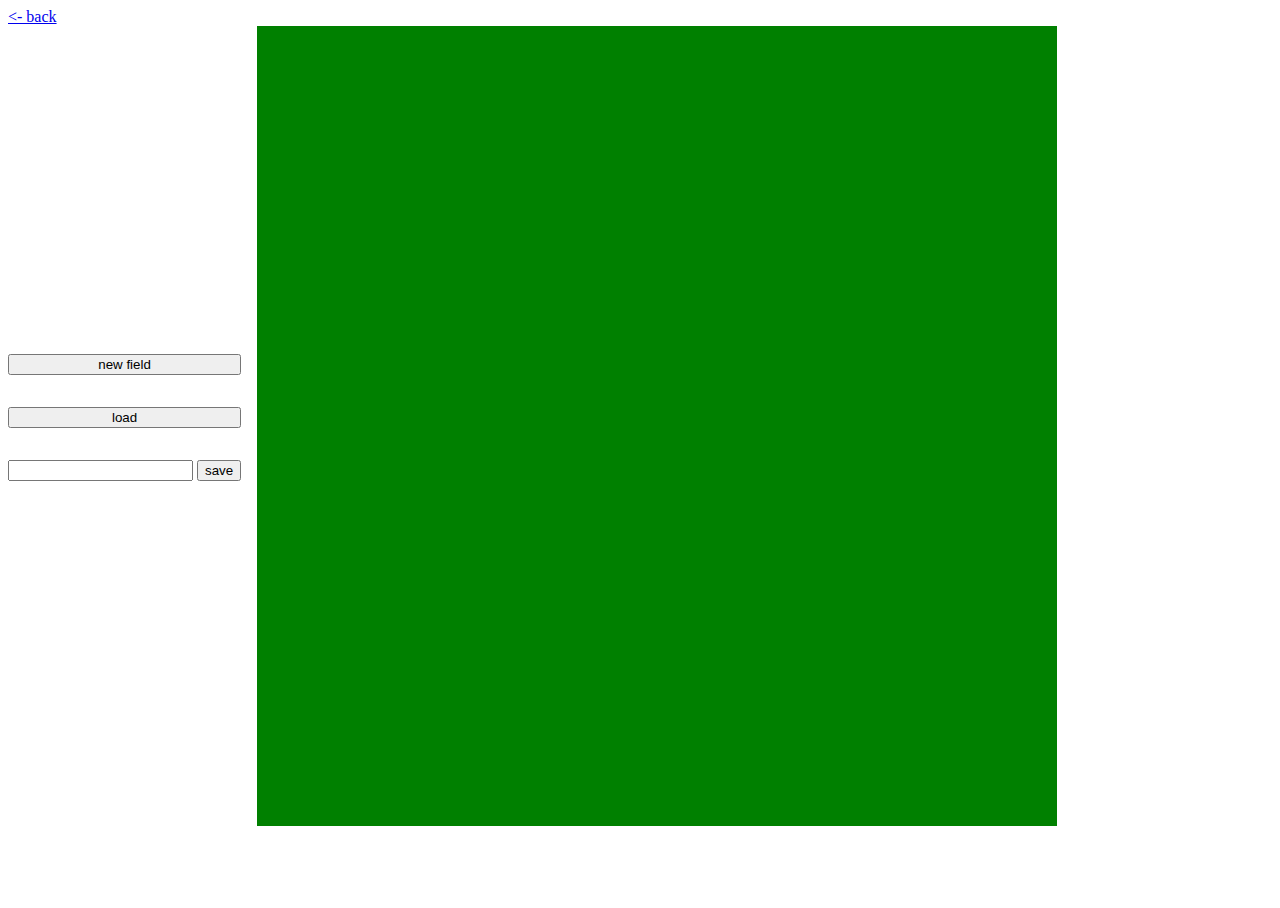
<file: src/editor.html>
﻿<!doctype html>
<html lang="en">
<head>
  <meta charset="UTF-8" />
  <title>Car track builder - editor</title>

  <link rel="stylesheet" href="field/field-style.css" />
  <link rel="stylesheet" href="editor-style.css" />
  <link rel="stylesheet" href="field/road-background.css" />
  <link rel="stylesheet" href="load-menu-style.css" />
  <script src="field/field-script.js" defer></script>
  <script src="editor-script.js" defer></script>
  <script src="save-and-load.js" defer></script>
</head>
<body>
<a href="index.html"><- back</a>
<div>
  <div id="control-wrapper">
    <button onclick="generateEmptyGrid()">new field</button>

    <button onclick="loadMenu()">load</button>

    <div>
      <div>
        <label>

          <input type="text" id="name">
        </label>
        <button onclick="save()">save</button>
      </div>
      <span id="saved">saved!</span>
    </div>



  </div>
  <div id="grid-wrapper">
    <div id="builder-grid" class="grid"></div>
  </div>
</div>


<div id="load-menu">select save</div>
</body>
</html>
</file>
<file: src/field/field-style.css>
﻿.field-common {
    width: 100%;
    height: 100%;
    background-size: cover;
    background-position: center;
    background-repeat: no-repeat;
}

.grass-field {
    background-color: green;
    animation: grass 3s steps(1) infinite;
}

@keyframes grass {
    0% {
        background-image: url("../../sprites/grass/grass0.png");
    }
    50% {
        background-image: url("../../sprites/grass/grass1.png");
    }
    100% {
        background-image: url("../../sprites/grass/grass2.png");
    }
}

.water-field {
    background-color: blue;
    animation: water 3s steps(1) infinite;
}

@keyframes water {
    0% {
        background-image: url("../../sprites/water/water1.png");
    }
    50% {
        background-image: url("../../sprites/water/water2.png");
    }
    100% {
        background-image: url("../../sprites/water/water3.png");
    }
}
</file>
<file: src/editor-style.css>
﻿html,body {
    height: 100%;
}
.grid {
    display: grid;
    height: 100%;
    grid-template-columns: repeat(20,2.5rem);
    grid-template-rows: repeat(20, 2.5rem);
}

#control-wrapper {
    align-content: center;
    justify-content: center;
    display: flex;
    flex-direction: column;
    flex-wrap: nowrap;
    gap: 2rem;
}

body > div {
    display: flex;
    flex-direction: row;
    gap: 1rem;
}

#saved {
    color: green;
    visibility: hidden;
}
</file>
<file: src/field/road-background.css>
﻿.road-vertical {
    background-image: url("../../sprites/road/road-vertical.png");
}
.road-horizontal {
    background-image: url("../../sprites/road/road-horizontal.png");
}
.road-turn-up-right {
    background-image: url("../../sprites/road/road-turn-up-right.png");
}
.road-turn-up-left {
    background-image: url("../../sprites/road/road-turn-up-left.png");
}
.road-turn-down-left {
    background-image: url("../../sprites/road/road-turn-down-left.png");
}
.road-turn-down-right {
    background-image: url("../../sprites/road/road-turn-down-right.png");
}
.road-three-up {
    background-image: url("../../sprites/road/road-three-up.png");
}
.road-three-down {
    background-image: url("../../sprites/road/road-three-down.png");
}
.road-three-left {
    background-image: url("../../sprites/road/road-three-left.png");
}
.road-three-right {
    background-image: url("../../sprites/road/road-three-right.png");
}
.road-cross {
    background-image: url("../../sprites/road/road-cross.png");
}
</file>
<file: src/load-menu-style.css>
﻿#load-menu {
    display: flex;
    flex-flow: column;
    position: absolute;
    text-align: center;
    top: 50%;
    left: 50%;

    transform: translate(-50%, -50%);
    width: 10rem;
    height: 20rem;
    background: bisque;
    gap: 0;
    visibility: hidden;
}
</file>
